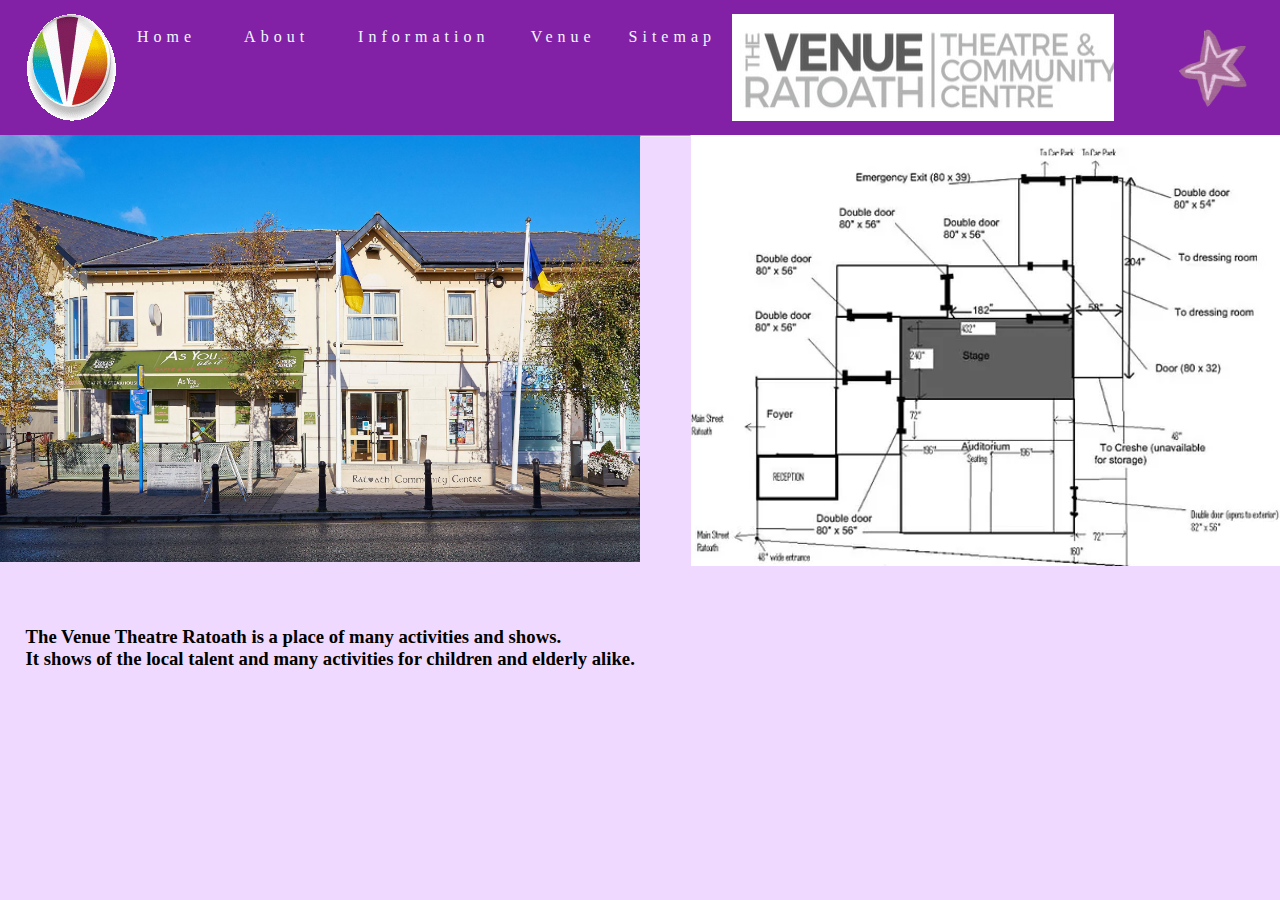
<file: venue website/index.html>
<!DOCTYPE html> 

<html>

    <head>
    
<title>Venue Theatre</title>
 
  <link rel="stylesheet" type="text/css" href="css/layout.css">
        
    </head>
    
<body>
    
    
 
  
     <nav>
         <img class="navimage" src="images/venue.gif">
         
        <a href="index.html">Home</a>
        
        <div class="dropdown">
            <button class="dropbtn"><a href="about.html">About</a> <i class="fa fa-caret-down"></i> 
            </button>
                    
             
            <div class="dropdown-content">
                <a href="contactform.html">Contact form</a>
            </div>
        </div> 
        
        <div class="dropdown">
            <button class="dropbtn"><a href="info.html">Information</a> 
            <i class="fa fa-caret-down"></i>
            </button>
            <div class="dropdown-content">
                <a href="parking.html">Parking</a>
                <a href="booking.html">Online pay/ Booking</a>
               
            </div>
        </div> 
        
       <div class="dropdown">
        <button class="dropbtn"><a href="shows.html">Venue</a> 
        <i class="fa fa-caret-down"></i>
        </button>
        <div class="dropdown-content">
            <a href="stairs.html">Stairs/Lifts</a>
            <a href="seating.html">Seating</a>
            <a href="services.html">Other services</a>
              
    </div>

    </div> 
 
         <a href="sitemap.html">Sitemap</a>
         
         <img class="navimage"src="images/venue%20home.png.jpeg">
         
          <img class="navimg" src="images/gifs/purplestar.gif">
         
    </nav>
    
    <img class="homepag"src="images/venueout.jpeg">
    
  
    <img class="homepg"src="images/floor%20plan.jpg.webp">
    
    <hr>
    <h3 class="homer">The Venue Theatre Ratoath is a place of many activities and shows. <br> It shows of the local talent and many activities for children and elderly alike.</h3>

    
    
</body>



</html>
</file>
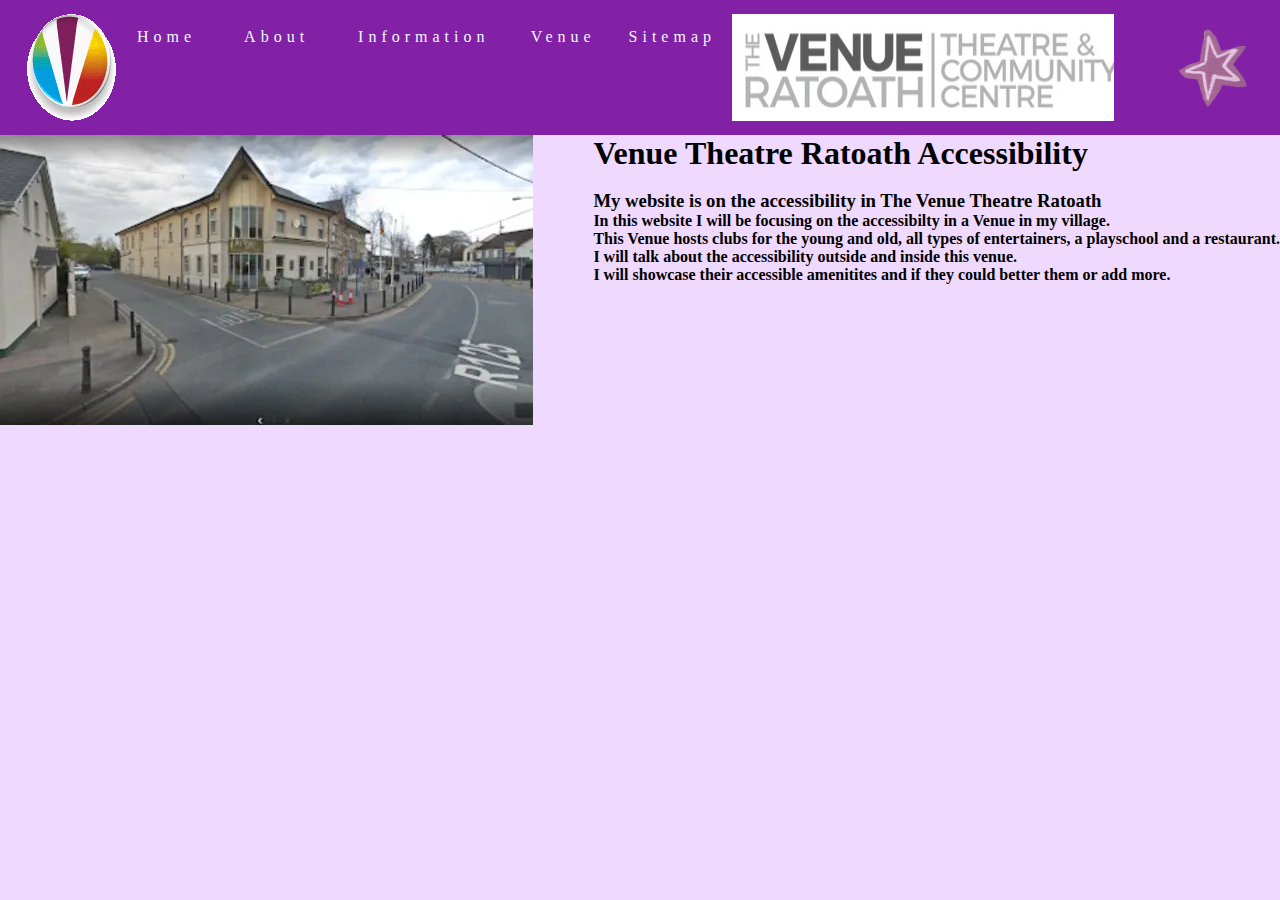
<file: venue website/about.html>
<!DOCTYPE html> 

<html>

    <head>
    
<title>Venue Theatre</title>
 
  <link rel="stylesheet" type="text/css" href="css/layout.css">
        
    </head>
    
<body>
    
    
  
     <nav>

          <img class="navimage" src="images/venue.gif">
         
    
         
        <a href="index.html">Home</a>
        
        <div class="dropdown">
            <button class="dropbtn"><a href="about.html">About</a> <i class="fa fa-caret-down"></i> 
            </button>
                    
            <div class="dropdown-content">
                <a href="contactform.html">Contact form</a>
            </div>
        </div> 
        
        <div class="dropdown">
            <button class="dropbtn"><a href="info.html">Information</a> 
            <i class="fa fa-caret-down"></i>
            </button>
            <div class="dropdown-content">
                <a href="parking.html">Parking</a>
                <a href="booking.html">Online pay/ Booking</a>
               
            </div>
        </div> 
        
       <div class="dropdown">
        <button class="dropbtn"><a href="shows.html">Venue</a> 
        <i class="fa fa-caret-down"></i>
        </button>
        <div class="dropdown-content">
            <a href="stairs.html">Stairs/Lifts</a>
            <a href="seating.html">Seating</a>
            <a href="services.html">Other services</a>
              
    </div>

    </div> 
 
         <a href="sitemap.html">Sitemap</a>
         
         <img class="navimage"src="images/venue%20home.png.jpeg">
         
          <img class="navimg" src="images/gifs/purplestar.gif">
    </nav>
    
    <img src="images/outside%20venue.jpg.webp">
    
    <div class="about1">
    
        <h1> Venue Theatre Ratoath Accessibility </h1> <br>
    
        
        <h3>My website is on the accessibility in The Venue Theatre Ratoath</h3>
        
        <h4>In this website I will be focusing on the accessibilty in a Venue in my village.<br> This Venue hosts clubs for the young and old, all types of entertainers, a playschool and a restaurant.<br> I will talk about the accessibility outside and inside this venue.<br> I will showcase their accessible amenitites and if they could better them or add more.</h4>

        </div>
    
</body>



</html>
</file>
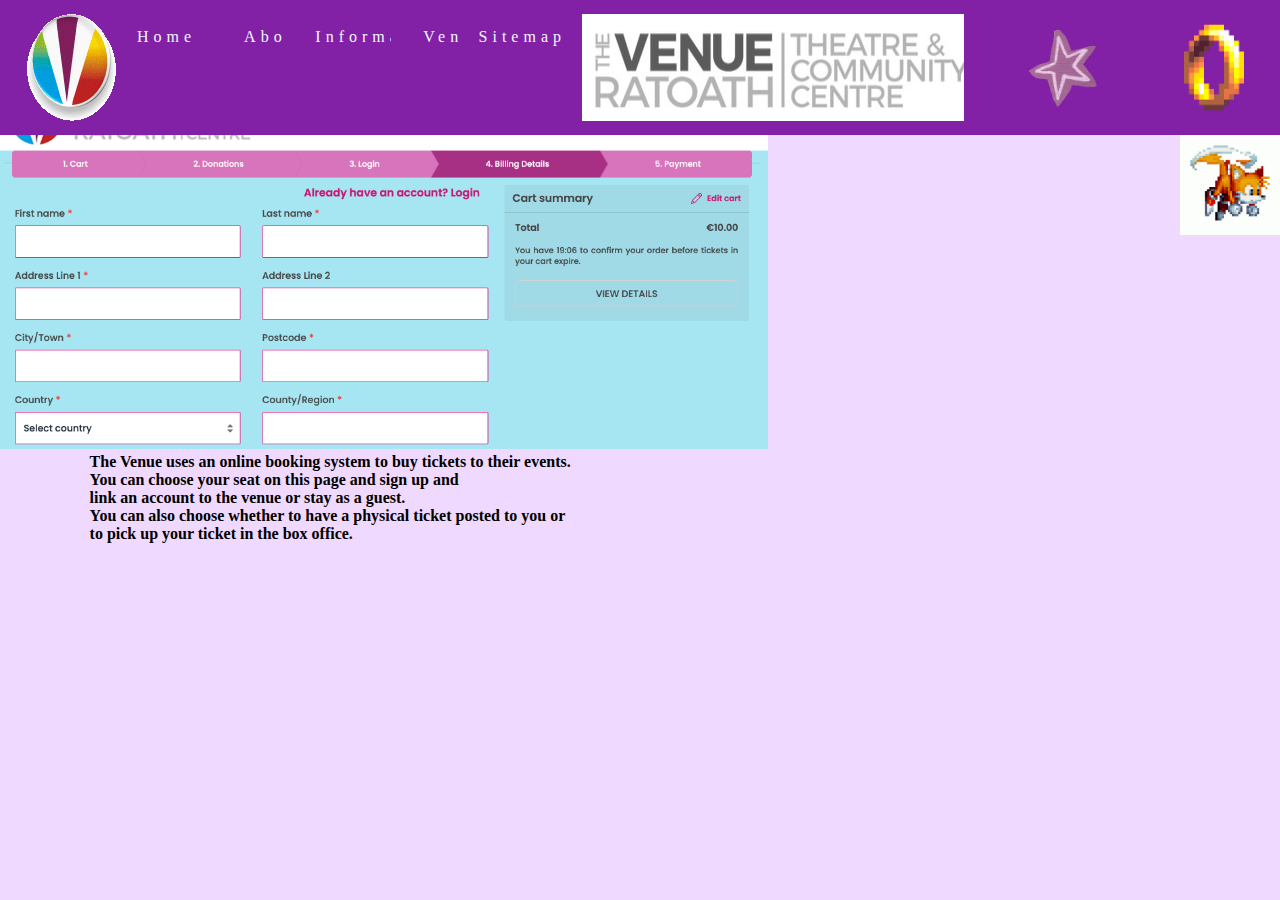
<file: venue website/booking.html>
<!DOCTYPE html> 

<html>

    <head>
    
<title>Venue Theatre</title>
 
  <link rel="stylesheet" type="text/css" href="css/layout.css">
        
    </head>
    
<body>
    
  
     <nav>
         
          <img class="navimage" src="images/venue.gif">

        <a href="index.html">Home</a>
        
        <div class="dropdown">
            <button class="dropbtn"><a href="about.html">About</a> <i class="fa fa-caret-down"></i> 
            </button>
                    
            <div class="dropdown-content">
                <a href="contactform.html">Contact form</a>
            </div>
        </div> 
        
        <div class="dropdown">
            <button class="dropbtn"><a href="info.html">Information</a> 
            <i class="fa fa-caret-down"></i>
            </button>
            <div class="dropdown-content">
                <a href="parking.html">Parking</a>
                <a href="booking.html">Online pay/ Booking</a>
               
            </div>
        </div> 
        
       <div class="dropdown">
        <button class="dropbtn"><a href="shows.html">Venue</a> 
        <i class="fa fa-caret-down"></i>
        </button>
        <div class="dropdown-content">
            <a href="stairs.html">Stairs/Lifts</a>
            <a href="seating.html">Seating</a>
            <a href="services.html">Other services</a>
              
    </div>

    </div> 
 
         <a href="sitemap.html">Sitemap</a>
         
         <img class="navimage"src="images/venue%20home.png.jpeg">
         
          <img class="navimg" src="images/gifs/purplestar.gif">
         
          <img class="navimg" src="images/gifs/coinn.gif">
         
         
    </nav>
    
    <img class="tail" src="images/gifs/tailsfly.gif">
    
    <img class="pay"src="images/online%20pay.jpeg">

    <h4 class="payy">The Venue uses an online booking system to buy tickets to their events.<br> You can choose your seat on this page and sign up and<br> link an account to the venue or stay as a guest.<br>You can also choose whether to have a physical ticket posted to you or <br>to pick up your ticket in the box office.</h4>
    
    
</body>



</html>
</file>
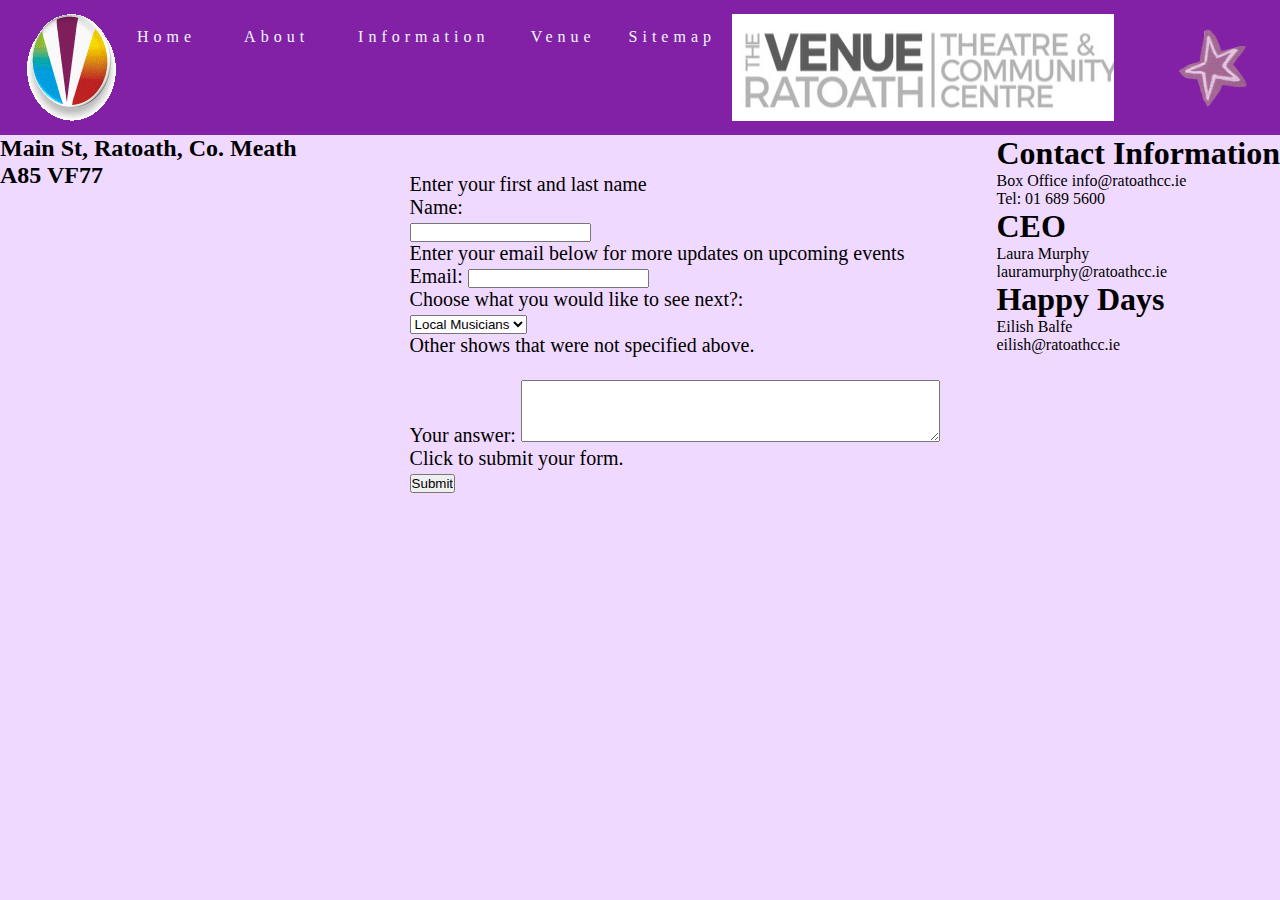
<file: venue website/contactform.html>
<!DOCTYPE html> 

<html>

    <head>
    
<title>Venue Theatre</title>
 
  <link rel="stylesheet" type="text/css" href="css/layout.css">
        
    </head>
    
<body>
    
    
  
     <nav>

          <img class="navimage" src="images/venue.gif">
         
        <a href="index.html">Home</a>
        
        <div class="dropdown">
            <button class="dropbtn"><a href="about.html">About</a> <i class="fa fa-caret-down"></i> 
            </button>
                    
            <div class="dropdown-content">
                <a href="contactform.html">Contact form</a>
            </div>
        </div> 
        
        <div class="dropdown">
            <button class="dropbtn"><a href="info.html">Information</a> 
            <i class="fa fa-caret-down"></i>
            </button>
            <div class="dropdown-content">
                <a href="parking.html">Parking</a>
                <a href="booking.html">Online pay/ Booking</a>
               
            </div>
        </div> 
        
       <div class="dropdown">
        <button class="dropbtn"><a href="shows.html">Venue</a> 
        <i class="fa fa-caret-down"></i>
        </button>
        <div class="dropdown-content">
            <a href="stairs.html">Stairs/Lifts</a>
            <a href="seating.html">Seating</a>
            <a href="services.html">Other services</a>
              
    </div>

    </div> 
 
         <a href="sitemap.html">Sitemap</a>
         
         <img class="navimage"src="images/venue%20home.png.jpeg">
         
          <img class="navimg" src="images/gifs/purplestar.gif">
         
         
    </nav>
    
    <div class="address">
         
             <h2>Main St, Ratoath, Co. Meath</h2>
        <h2>A85 VF77</h2>
         
         </div>
         
    
    
    <div class="contact"> 
        
        <h1>Contact Information </h1>
        <p>
            Box Office
            info@ratoathcc.ie <br>
            Tel: 01 689 5600</p>
        
        <h1>CEO</h1>
        <p>Laura Murphy <br>
        lauramurphy@ratoathcc.ie</p>
        
        
       <h1> Happy Days</h1>
        <p>Eilish Balfe<br>
        eilish@ratoathcc.ie</p>
        
        </div>
    
    <form>
        
    
    <p>Enter your first and last name</p>
        <label for="username">Name: </label><br>
        <input type="text" name="firstname">
        
        <p>Enter your email below for more updates on upcoming events</p>
        <label for="username">Email: </label>
        <input type="text" email="email"><br>
        
        
   
    <label for="options">Choose what you would like to see next?:</label><br>
    <select name="season" id="season">
    <option value="music">Local Musicians</option>
    <option value="magicians">Magic Shows</option>
    <option value="kids club">Kid's Club</option>
    <option value="comedy">Comedy</option>
    </select>

        <p>Other shows that were not specified above.</p> <br>
<label for="animal">Your answer:</label>
<textarea id="animal" name="animal" rows="4" cols="50"> 
</textarea>
        
        <p>Click to submit your form.</p>
<input type="submit" value="Submit">
        
        
        
        
    </form>

    
    
    
</body>



</html>
</file>
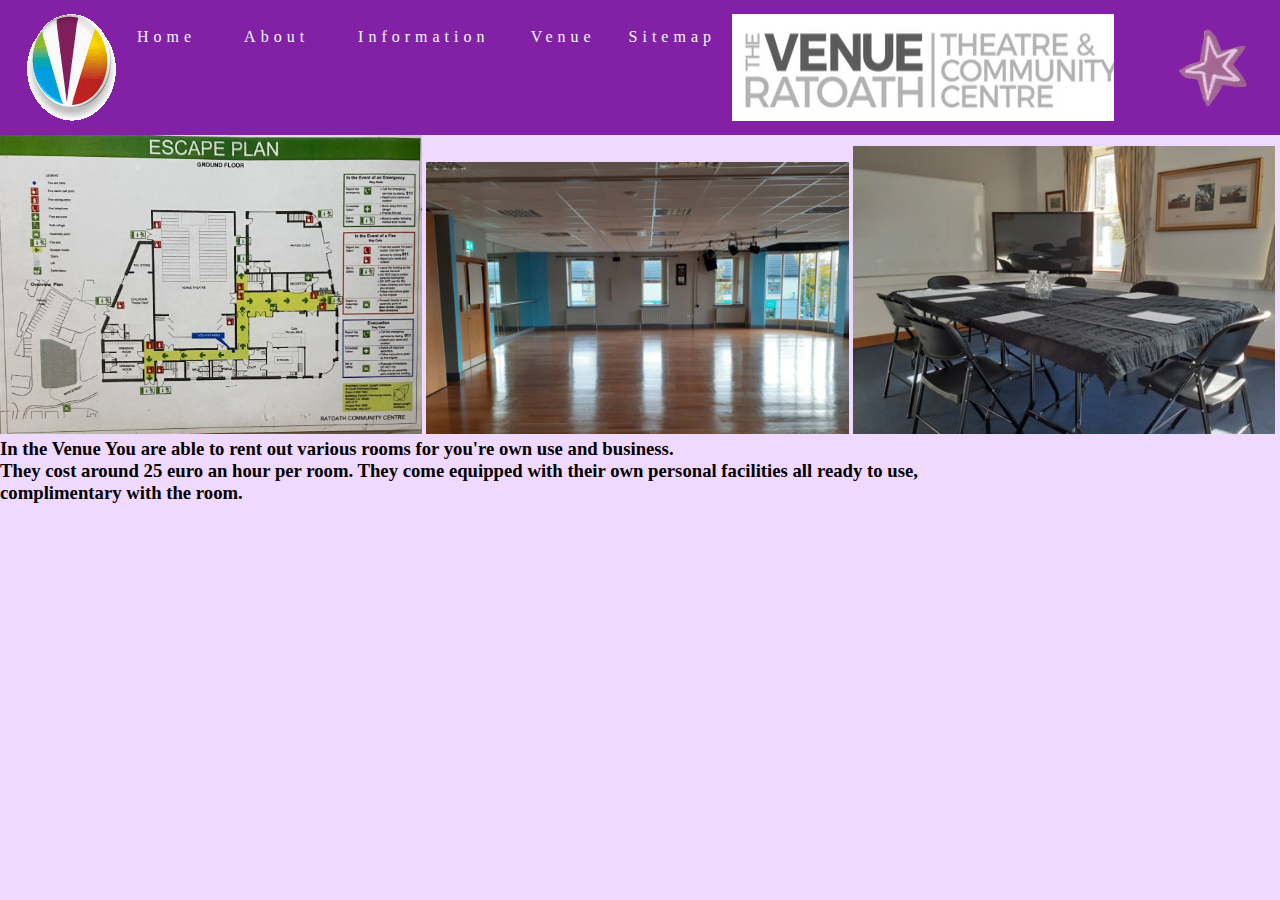
<file: venue website/info.html>
<!DOCTYPE html> 

<html>

    <head>
    
<title>Venue Theatre</title>
 
  <link rel="stylesheet" type="text/css" href="css/layout.css">
        
    </head>
    
<body>
    
  
     <nav>

          <img class="navimage" src="images/venue.gif">
         
        <a href="index.html">Home</a>
        
        <div class="dropdown">
            <button class="dropbtn"><a href="about.html">About</a> <i class="fa fa-caret-down"></i> 
            </button>
                   
            <div class="dropdown-content">
                <a href="contactform.html">Contact form</a>
            </div>
        </div> 
        
        <div class="dropdown">
            <button class="dropbtn"><a href="info.html">Information</a> 
            <i class="fa fa-caret-down"></i>
            </button>
            <div class="dropdown-content">
                <a href="parking.html">Parking</a>
                <a href="booking.html">Online pay/ Booking</a>
               
            </div>
        </div> 
        
       <div class="dropdown">
        <button class="dropbtn"><a href="shows.html">Venue</a> 
        <i class="fa fa-caret-down"></i>
        </button>
        <div class="dropdown-content">
            <a href="stairs.html">Stairs/Lifts</a>
            <a href="seating.html">Seating</a>
            <a href="services.html">Other services</a>
              
    </div>

    </div> 
 
         <a href="sitemap.html">Sitemap</a>
         
         <img class="navimage"src="images/venue%20home.png.jpeg">
         
          <img class="navimg" src="images/gifs/purplestar.gif">
         
    </nav>
    
    <div>
    
    <img class="info"src="images/fireescape.jpeg">

         <img class="info"src="images/studio.jpeg">
        
         <img class="info"src="images/board.jpeg">
        
    </div>
    
    
    <H3>In the Venue You are able to rent out various rooms for you're own use and business. <br>They cost around 25 euro an hour per room. They come equipped with their own personal facilities all ready to use,<br> complimentary with the room.</H3>
    
    
</body>



</html>
</file>
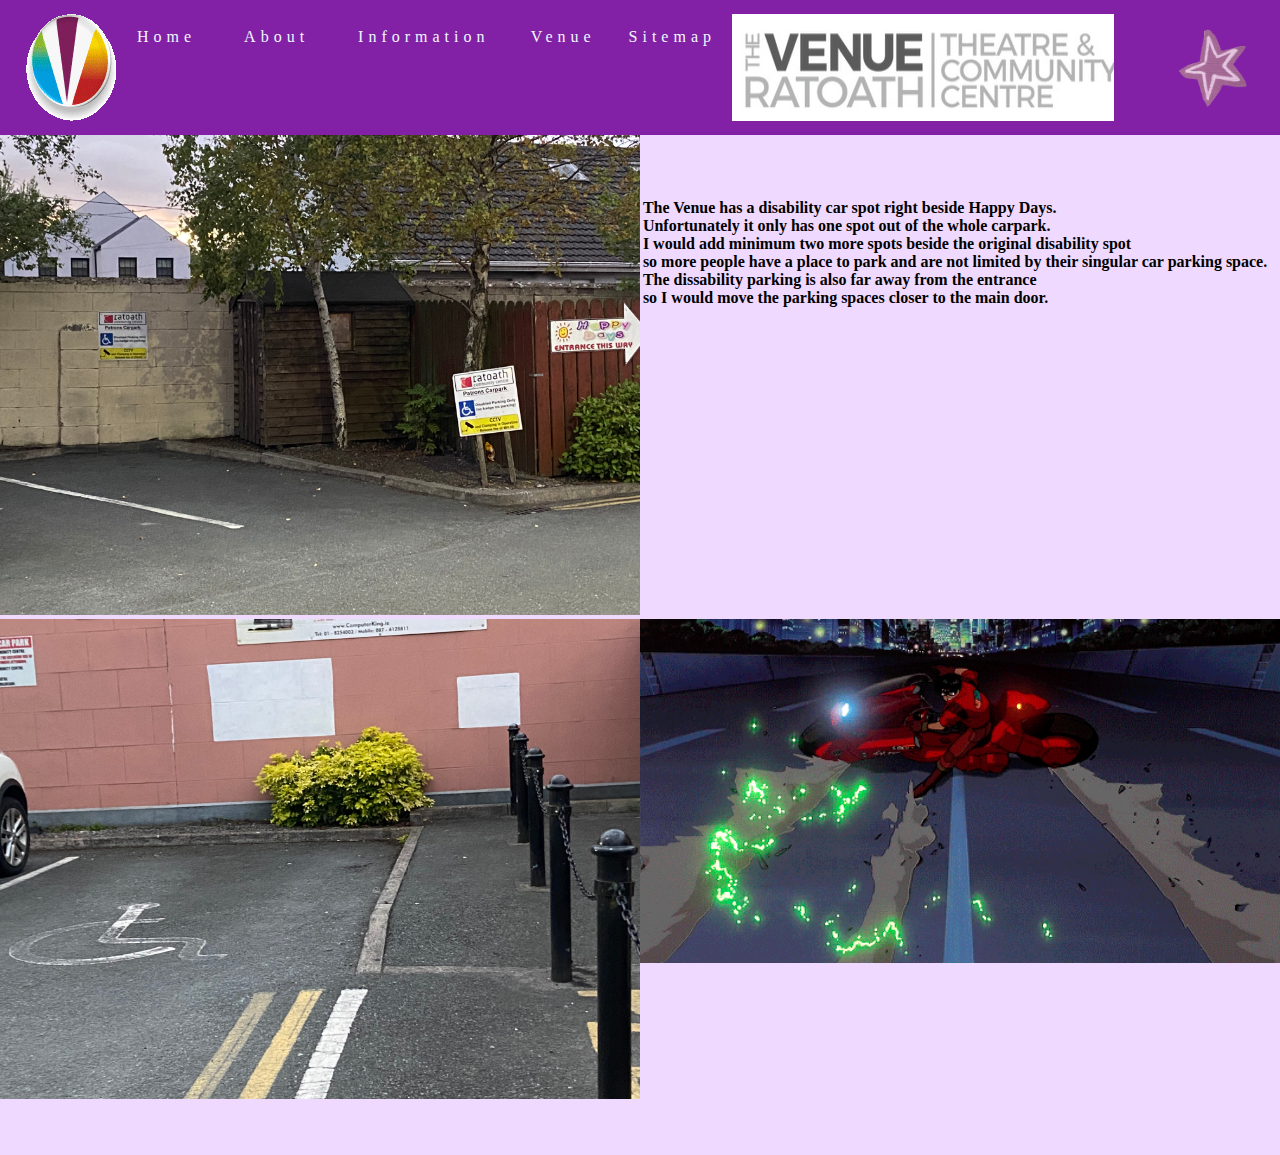
<file: venue website/parking.html>
<!DOCTYPE html> 

<html>

    <head>
    
<title>Venue Theatre</title>
 
  <link rel="stylesheet" type="text/css" href="css/layout.css">
        
    </head>
    
<body>
    
  
     <nav>
         
          <img class="navimage" src="images/venue.gif">

        <a href="index.html">Home</a>
        
        <div class="dropdown">
            <button class="dropbtn"><a href="about.html">About</a> <i class="fa fa-caret-down"></i> 
            </button>
                    
            <div class="dropdown-content">
                <a href="contactform.html">Contact form</a>
            </div>
        </div> 
        
        <div class="dropdown">
            <button class="dropbtn"><a href="info.html">Information</a> 
            <i class="fa fa-caret-down"></i>
            </button>
            <div class="dropdown-content">
                <a href="parking.html">Parking</a>
                <a href="booking.html">Online pay/ Booking</a>
               
            </div>
        </div> 
        
       <div class="dropdown">
        <button class="dropbtn"><a href="shows.html">Venue</a> 
        <i class="fa fa-caret-down"></i>
        </button>
        <div class="dropdown-content">
            <a href="stairs.html">Stairs/Lifts</a>
            <a href="seating.html">Seating</a>
            <a href="services.html">Other services</a>
              
    </div>

    </div> 
 
         <a href="sitemap.html">Sitemap</a>
         
         <img class="navimage"src="images/venue%20home.png.jpeg">
         
          <img class="navimg" src="images/gifs/purplestar.gif">
         
    </nav>
    
     <h4 class="cp"> The Venue has a disability car spot right beside Happy Days. <br> Unfortunately it only has one spot out of the whole carpark. <br>I would add minimum two more spots beside the original disability spot <br>so more people have a place to park and are not limited by their singular car parking space.<br> The dissability parking is also far away from the entrance <br>so I would move the parking spaces closer to the main door. </h4>
    
    
    <img class="cpark"src="images/cpark.jpeg">
    
    <img class="nyoom"src="images/gifs/akira.gif">
    
    <img class="cpark"src="images/cpsots.jpeg">
    
    
    
    
</body>



</html>
</file>
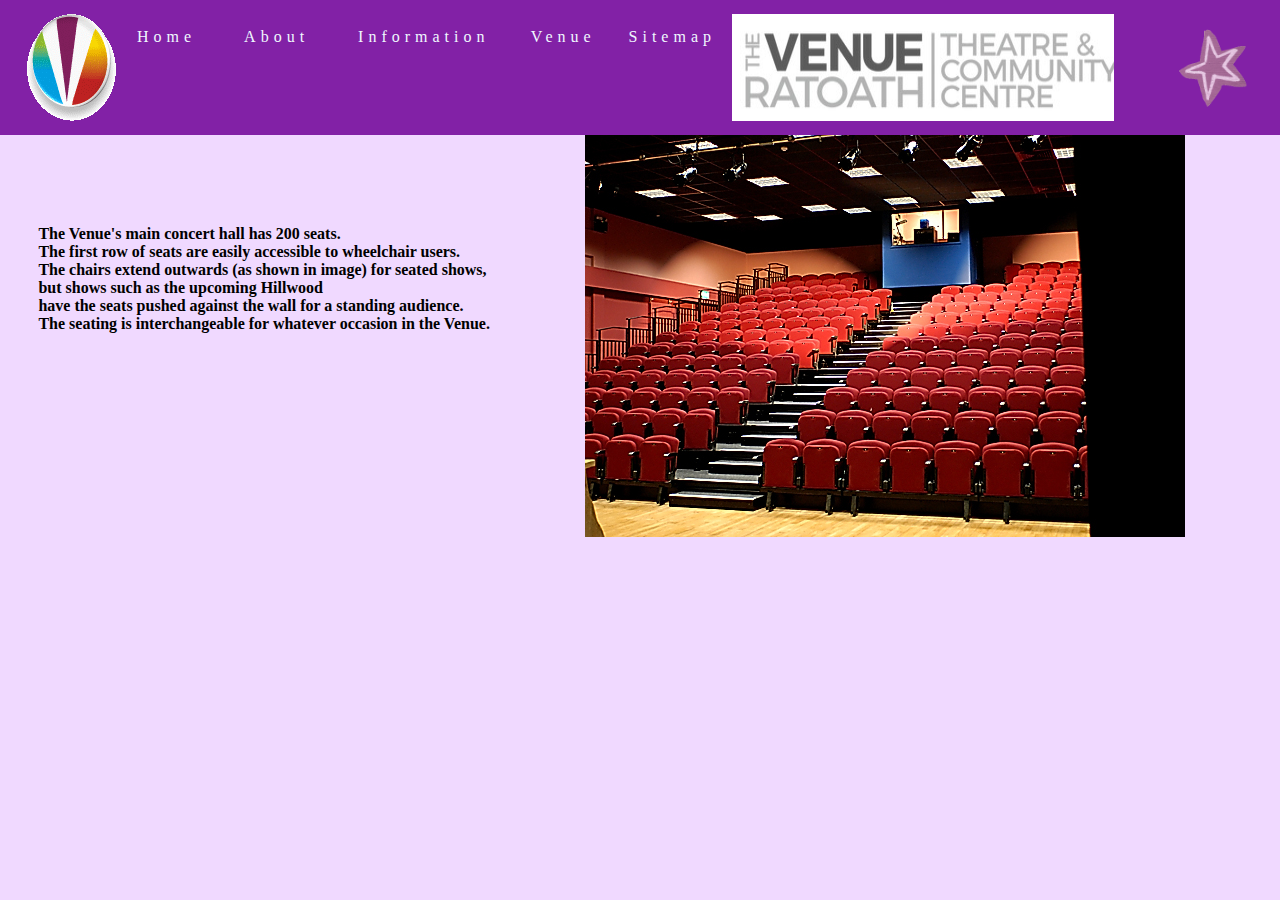
<file: venue website/seating.html>
<!DOCTYPE html> 

<html>

    <head>
    
<title>Venue Theatre</title>
 
  <link rel="stylesheet" type="text/css" href="css/layout.css">
        
    </head>
    
<body>
    
  
     <nav>
         
          <img class="navimage" src="images/venue.gif">

        <a href="index.html">Home</a>
        
        <div class="dropdown">
            <button class="dropbtn"><a href="about.html">About</a> <i class="fa fa-caret-down"></i> 
            </button>
                    
            <div class="dropdown-content">
                <a href="contactform.html">Contact form</a>
            </div>
        </div> 
        
        <div class="dropdown">
            <button class="dropbtn"><a href="info.html">Information</a> 
            <i class="fa fa-caret-down"></i>
            </button>
            <div class="dropdown-content">
                <a href="parking.html">Parking</a>
                <a href="booking.html">Online pay/ Booking</a>
               
            </div>
        </div> 
        
       <div class="dropdown">
        <button class="dropbtn"><a href="shows.html">Venue</a> 
        <i class="fa fa-caret-down"></i>
        </button>
        <div class="dropdown-content">
            <a href="stairs.html">Stairs/Lifts</a>
            <a href="seating.html">Seating</a>
            <a href="services.html">Other services</a>
              
    </div>

    </div> 
 
         <a href="sitemap.html">Sitemap</a>
         
         <img class="navimage"src="images/venue%20home.png.jpeg">
         
          <img class="navimg" src="images/gifs/purplestar.gif">
         
    </nav>
    
    <h4 class="seatin">The Venue's main concert hall has 200 seats.<br> The first row of seats are easily accessible to wheelchair users.<br> The chairs extend outwards (as shown in image) for seated shows,<br> but shows such as the upcoming Hillwood<br> have the seats pushed against the wall for a standing audience.<br> The seating is interchangeable for whatever occasion in the Venue.</h4>
    
    <img class="seat"src="images/seating.jpg">
    

    
</body>



</html>
</file>
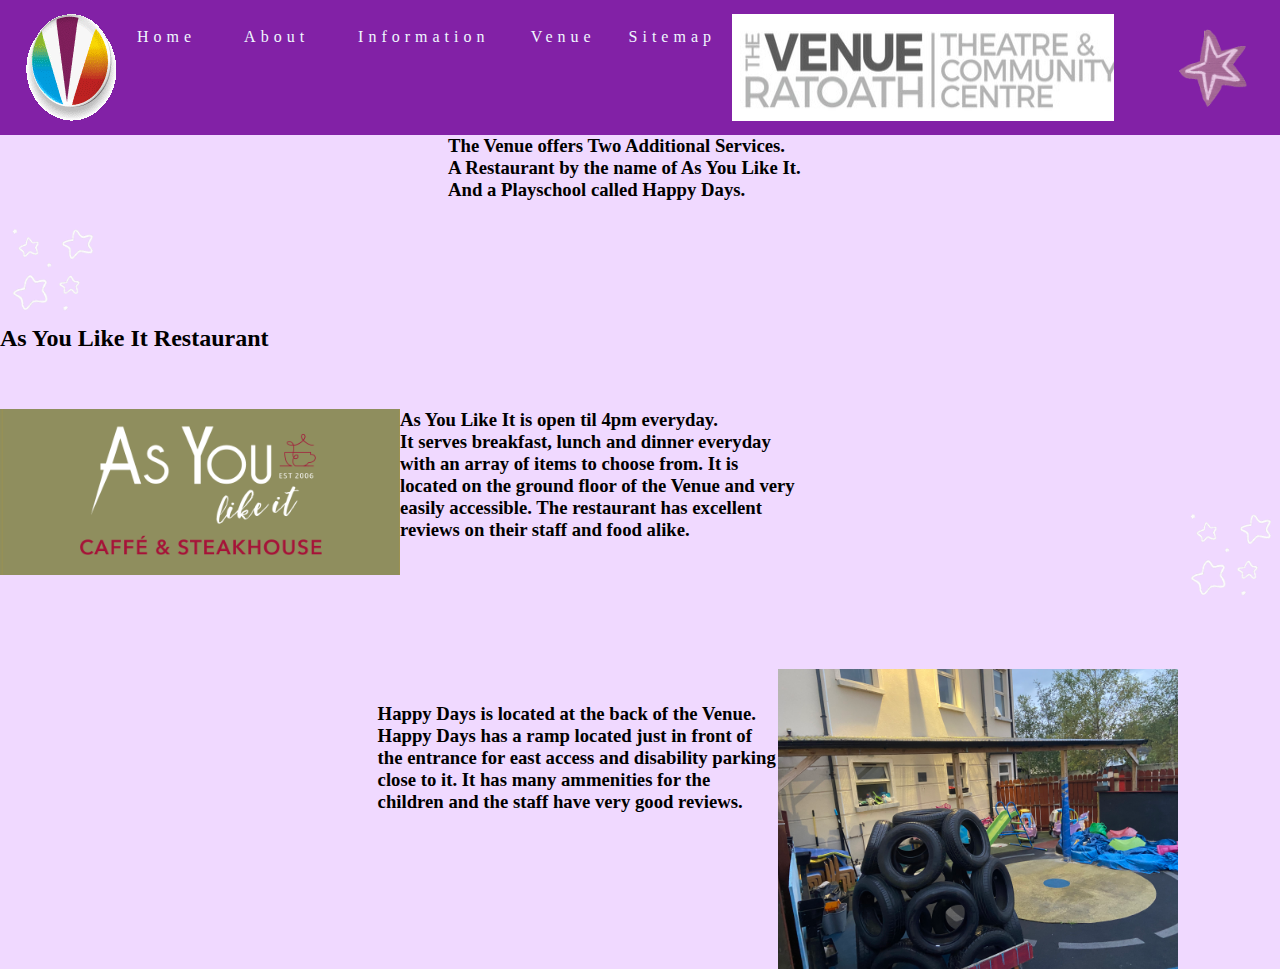
<file: venue website/services.html>
<!DOCTYPE html> 

<html>

    <head>
    
<title>Venue Theatre</title>
 
  <link rel="stylesheet" type="text/css" href="css/layout.css">
        
    </head>
    
<body>
    
  
     <nav>
         
          <img class="navimage" src="images/venue.gif">

        <a href="index.html">Home</a>
        
        <div class="dropdown">
            <button class="dropbtn"><a href="about.html">About</a> <i class="fa fa-caret-down"></i> 
            </button>
                    
            <div class="dropdown-content">
                <a href="contactform.html">Contact form</a>
            </div>
        </div> 
        
        <div class="dropdown">
            <button class="dropbtn"><a href="info.html">Information</a> 
            <i class="fa fa-caret-down"></i>
            </button>
            <div class="dropdown-content">
                <a href="parking.html">Parking</a>
                <a href="booking.html">Online pay/ Booking</a>
               
            </div>
        </div> 
        
       <div class="dropdown">
        <button class="dropbtn"><a href="shows.html">Venue</a> 
        <i class="fa fa-caret-down"></i>
        </button>
        <div class="dropdown-content">
            <a href="stairs.html">Stairs/Lifts</a>
            <a href="seating.html">Seating</a>
            <a href="services.html">Other services</a>
              
    </div>

    </div> 
 
         <a href="sitemap.html">Sitemap</a>
         
         <img class="navimage"src="images/venue%20home.png.jpeg">
         
          <img class="navimg" src="images/gifs/purplestar.gif">
         
    </nav>
    
    
    <h3 class="servic">The Venue offers Two Additional Services.<br> A Restaurant by the name of As You Like It. <br>And a Playschool called Happy Days. </h3> <br>
    
   <img class="star" src="images/gifs/Star%20Shining%20Sticker%20for%20iOS%20&%20Android%20%7C%20GIPHY.gif">
    
    <h2>As You Like It Restaurant</h2>
    
     <br><img class="asulike" src="images/asulikeit.jpg">
    
    <h3 class="asulike"> As You Like It is open til 4pm everyday.<br> It serves breakfast, lunch and dinner everyday with an array of items to choose from. It is located on the ground floor of the Venue and very easily accessible. The restaurant has excellent reviews on their staff and food alike.</h3>
    
    <br><img class="starz" src="images/gifs/Star%20Shining%20Sticker%20for%20iOS%20&%20Android%20%7C%20GIPHY.gif">

    
    <br><img class="happi" src="images/happidayz.jpeg">
    
    <h3 class="happi"> Happy Days is located at the back of the Venue.<br> Happy Days has a ramp located just in front of the entrance for east access and disability parking close to it. It has many ammenities for the children and the staff have very good reviews.</h3>
    
</body>



</html>
</file>
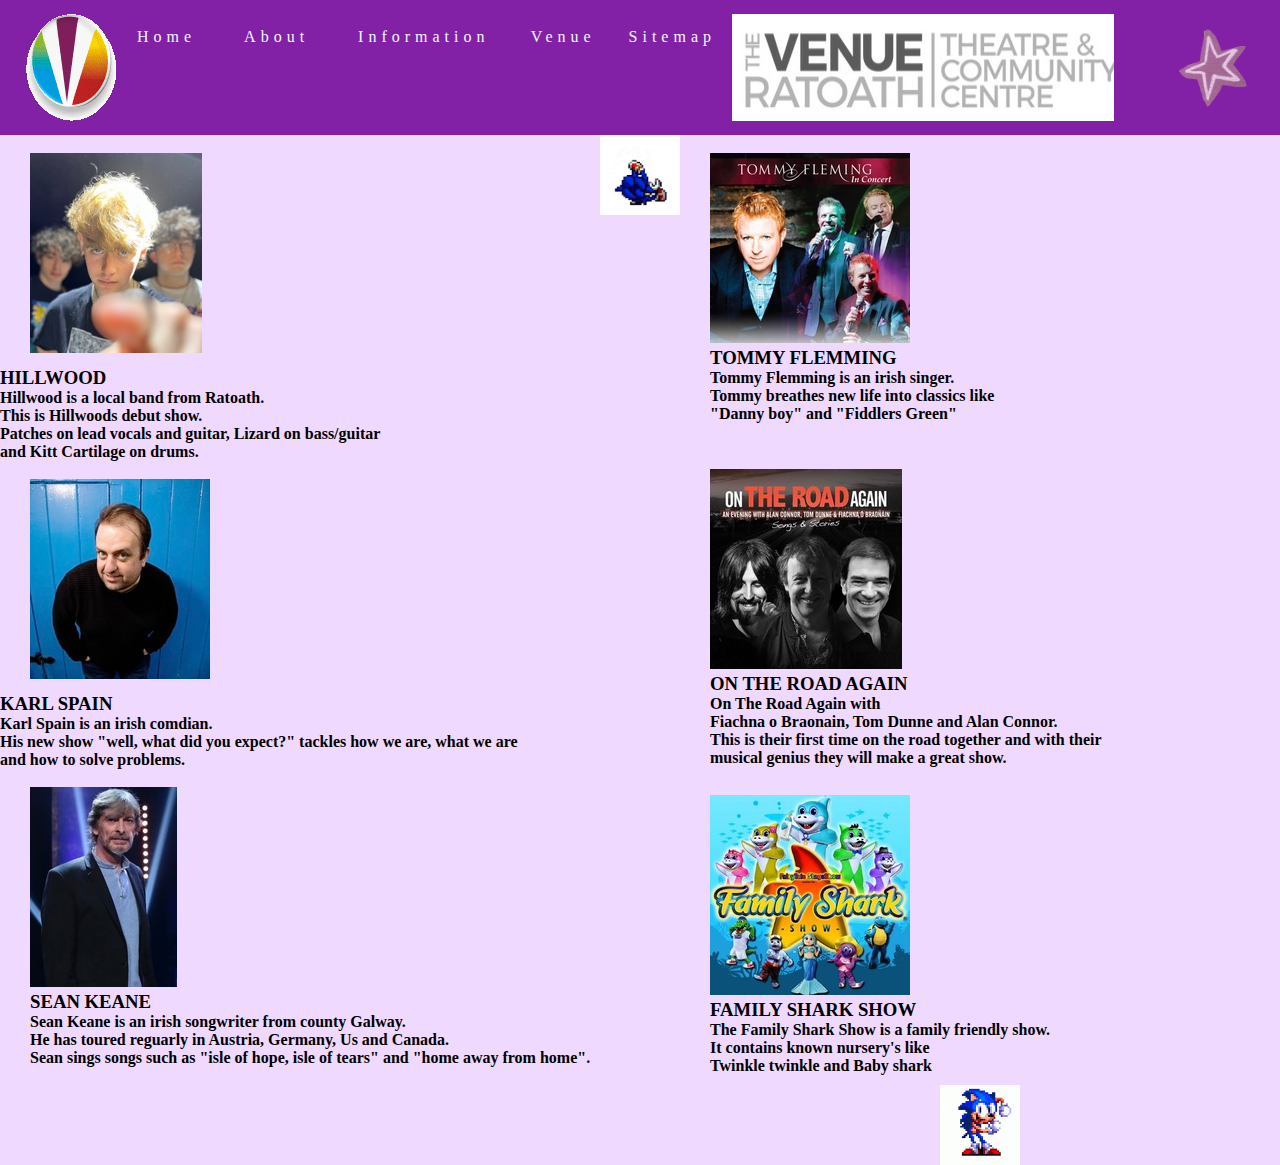
<file: venue website/shows.html>
<!DOCTYPE html> 

<html>

    <head>
    
<title>Venue Theatre</title>
 
  <link rel="stylesheet" type="text/css" href="css/layout.css">
        
    </head>
    
<body>
    
  
     <nav>
         
          <img class="navimage" src="images/venue.gif">

        <a href="index.html">Home</a>
        
        <div class="dropdown">
            <button class="dropbtn"><a href="about.html">About</a> <i class="fa fa-caret-down"></i> 
            </button>
                    
            <div class="dropdown-content">
                <a href="contactform.html">Contact form</a>
            </div>
        </div> 
        
        <div class="dropdown">
            <button class="dropbtn"><a href="info.html">Information</a> 
            <i class="fa fa-caret-down"></i>
            </button>
            <div class="dropdown-content">
                <a href="parking.html">Parking</a>
                <a href="booking.html">Online pay/ Booking</a>
               
            </div>
        </div> 
        
       <div class="dropdown">
        <button class="dropbtn"><a href="shows.html">Venue</a> 
        <i class="fa fa-caret-down"></i>
        </button>
        <div class="dropdown-content">
            <a href="stairs.html">Stairs/Lifts</a>
            <a href="seating.html">Seating</a>
            <a href="services.html">Other services</a>
              
    </div>

    </div> 
 
         <a href="sitemap.html">Sitemap</a>
         
         <img class="navimage"src="images/venue%20home.png.jpeg">
         
          <img class="navimg" src="images/gifs/purplestar.gif">
         
    </nav>
    
    <div class="row1">
        
            
            <div class="shows">
                <img src="images/hillwood.jpeg">
            </div>
        <h3>HILLWOOD</h3>
        <H4>Hillwood is a local band from Ratoath.<br>This is Hillwoods debut show.<br> Patches on lead vocals and guitar, Lizard on bass/guitar <br> and Kitt Cartilage on drums.</H4>
        
             <div class="shows">
                 <img src="images/karlspain.jpeg">
            </div>
        <H3>KARL SPAIN</H3>
        <h4>Karl Spain is an irish comdian. <br> His new show "well, what did you expect?" tackles how we are, what we are <br>and how to solve problems.</h4>
            
         <div class="shows">
             <img src="images/seankeane.jpeg">
             <H3>SEAN KEANE</H3>
             <h4>Sean Keane is an irish songwriter from county Galway.<br> He has toured reguarly in Austria, Germany, Us and Canada.<br> Sean sings songs such as "isle of hope, isle of tears" and "home away from home".</h4>
             
            </div>
            
            
        </div>
    
    
            
             <div class="row">
            
           <div class="shows">
        <img src="images/tommyflemming.jpeg">
               <h3>TOMMY FLEMMING</h3>
               <h4>Tommy Flemming is an irish singer.<br>Tommy breathes new life into classics like<br> "Danny boy" and "Fiddlers Green"</h4>
               
            </div>
               
             <br><div class="shows">
         <img src="images/ontrooad.jpeg">
                 <h3>ON THE ROAD AGAIN</h3>
                 <H4>On The Road Again with <br> Fiachna o Braonain, Tom Dunne and Alan Connor.<br> This is their first time on the road together and with  their<br> musical genius they will make a great show.</H4>
            </div>
                 
             <div class="shows">
        <img src="images/sharkshow.jpeg">
            <H3>FAMILY SHARK SHOW</H3>
                 <h4>The Family Shark Show is a family friendly show.<br> It contains known nursery's like<br> Twinkle twinkle and Baby shark</h4>
                 </div>
                 
                 <img class ="dance"src="images/gifs/soncboogie.gif">
                 
                
        </div>
        
        <img class ="dance"src="images/gifs/sonicdance.gif">
   

    
</body>



</html>
</file>
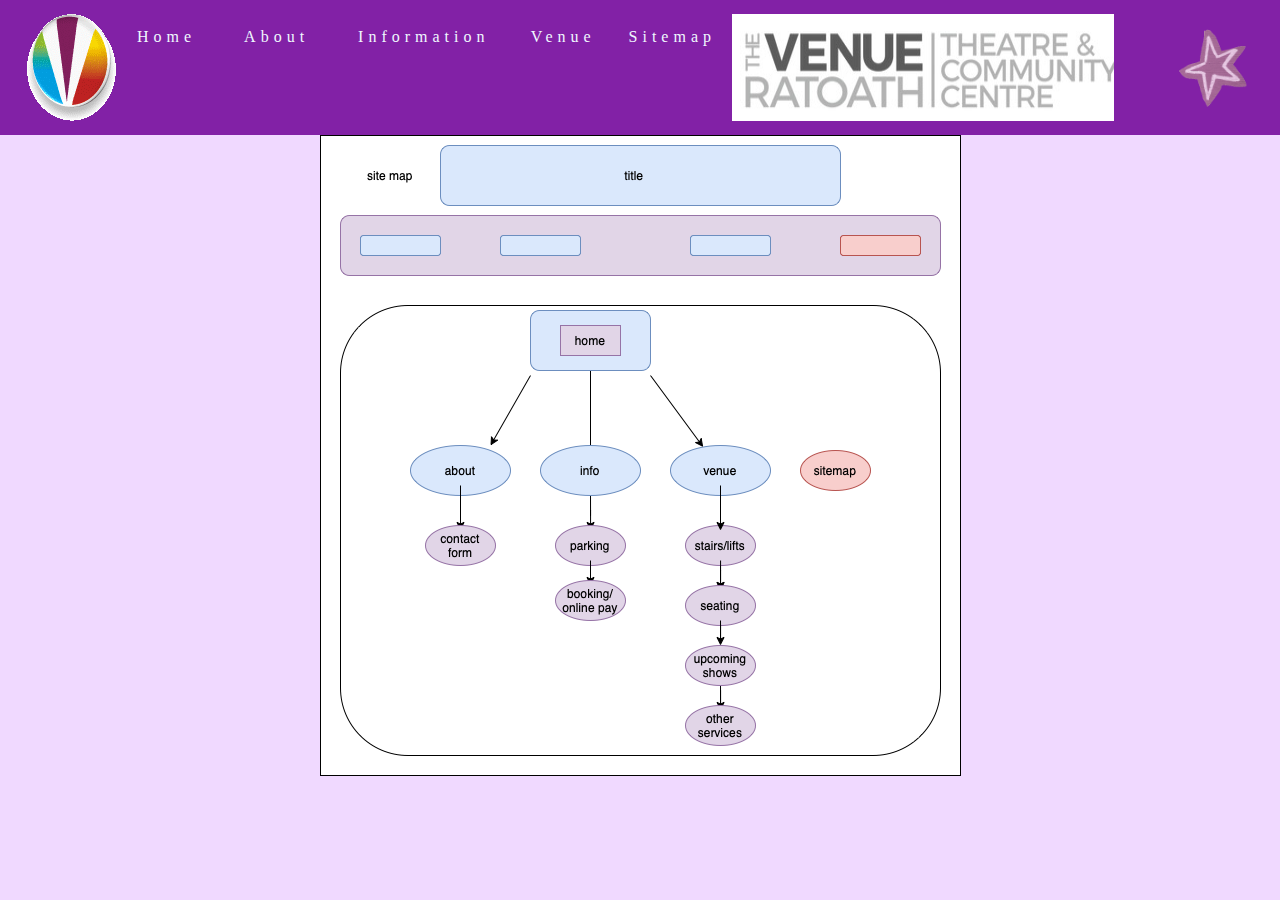
<file: venue website/sitemap.html>
<!DOCTYPE html> 

<html>

    <head>
    
<title>Venue Theatre</title>
 
  <link rel="stylesheet" type="text/css" href="css/layout.css">
        
    </head>
    
<body>
    
  
     <nav>
         
          <img class="navimage" src="images/venue.gif">

        <a href="index.html">Home</a>
        
        <div class="dropdown">
            <button class="dropbtn"><a href="about.html">About</a> <i class="fa fa-caret-down"></i> 
            </button>
                    
            <div class="dropdown-content">
                <a href="contactform.html">Contact form</a>
            </div>
        </div> 
        
        <div class="dropdown">
            <button class="dropbtn"><a href="info.html">Information</a> 
            <i class="fa fa-caret-down"></i>
            </button>
            <div class="dropdown-content">
                <a href="parking.html">Parking</a>
                <a href="booking.html">Online pay/ Booking</a>
               
            </div>
        </div> 
        
       <div class="dropdown">
        <button class="dropbtn"><a href="shows.html">Venue</a> 
        <i class="fa fa-caret-down"></i>
        </button>
        <div class="dropdown-content">
            <a href="stairs.html">Stairs/Lifts</a>
            <a href="seating.html">Seating</a>
            <a href="services.html">Other services</a>
              
    </div>

    </div> 
 
         <a href="sitemap.html">Sitemap</a>
         
         <img class="navimage"src="images/venue%20home.png.jpeg">
         
          <img class="navimg" src="images/gifs/purplestar.gif">
         
    </nav>
    
    
    <img class="sitemap" src="images/sitemap%20page.png">
    

    
</body>



</html>
</file>
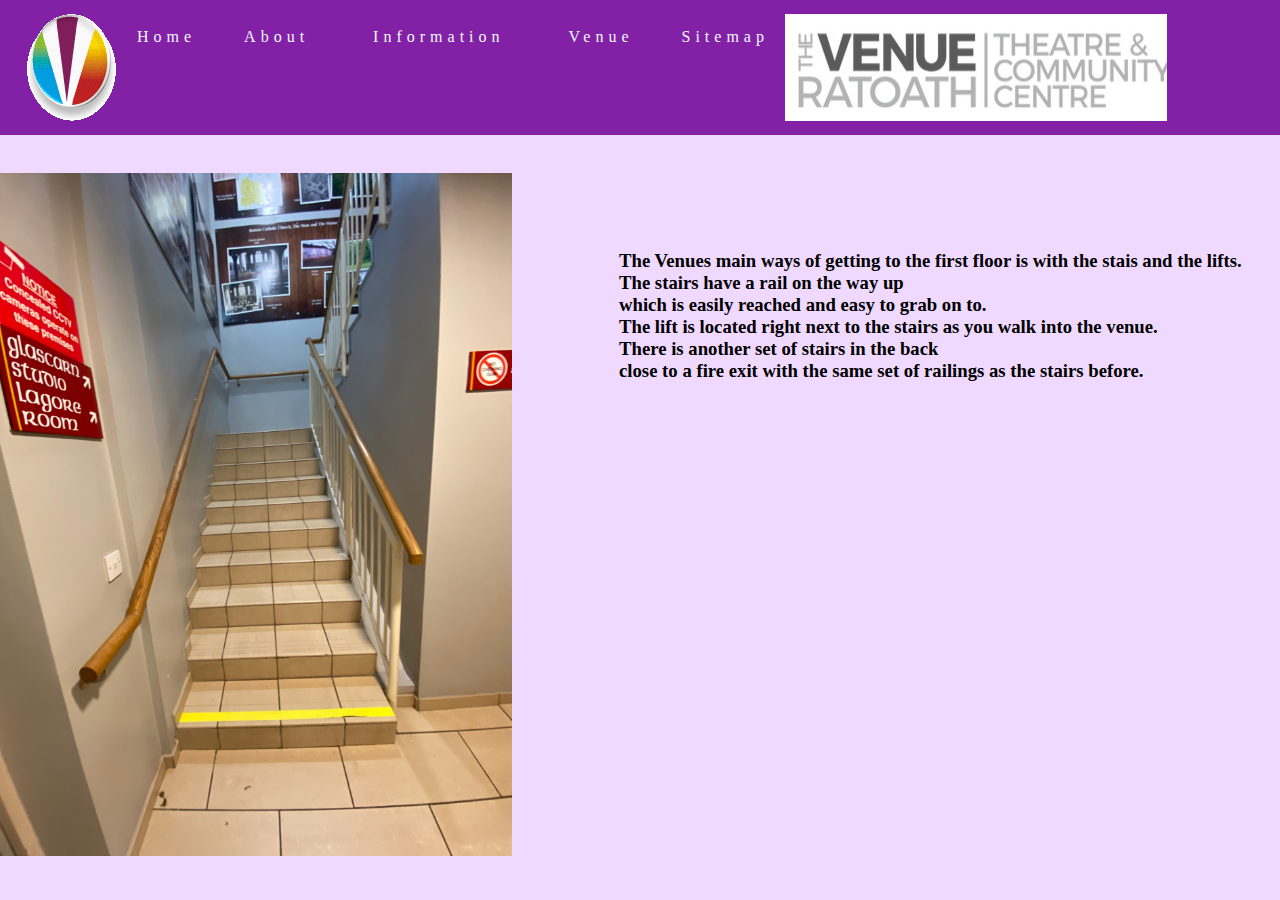
<file: venue website/stairs.html>
<!DOCTYPE html> 

<html>

    <head>
    
<title>Venue Theatre</title>
 
  <link rel="stylesheet" type="text/css" href="css/layout.css">
        
    </head>
    
<body>
    
  
     <nav>
         
          <img class="navimage" src="images/venue.gif">

        <a href="index.html">Home</a>
        
        <div class="dropdown">
            <button class="dropbtn"><a href="about.html">About</a> <i class="fa fa-caret-down"></i> 
            </button>
                    
            <div class="dropdown-content">
                <a href="contactform.html">Contact form</a>
            </div>
        </div> 
        
        <div class="dropdown">
            <button class="dropbtn"><a href="info.html">Information</a> 
            <i class="fa fa-caret-down"></i>
            </button>
            <div class="dropdown-content">
                <a href="parking.html">Parking</a>
                <a href="booking.html">Online pay/ Booking</a>
               
            </div>
        </div> 
        
       <div class="dropdown">
        <button class="dropbtn"><a href="shows.html">Venue</a> 
        <i class="fa fa-caret-down"></i>
        </button>
        <div class="dropdown-content">
            <a href="stairs.html">Stairs/Lifts</a>
            <a href="seating.html">Seating</a>
            <a href="services.html">Other services</a>
              
    </div>

    </div> 
 
         <a href="sitemap.html">Sitemap</a>
         
         <img class="navimage"src="images/venue%20home.png.jpeg">
         
    </nav>
    
    <img class="stairs"src="images/stairs.jpeg">

    <h3 class="stair">The Venues main ways of getting to the first floor is with the stais and the lifts.<br> The stairs have a rail on the way up<br> which is easily reached and easy to grab on to.<br> The lift is located right next to the stairs as you walk into the venue.<br> There is another set of stairs in the back <br>close to a fire exit with the same set of railings as the stairs before.</h3>
    
</body>



</html>
</file>
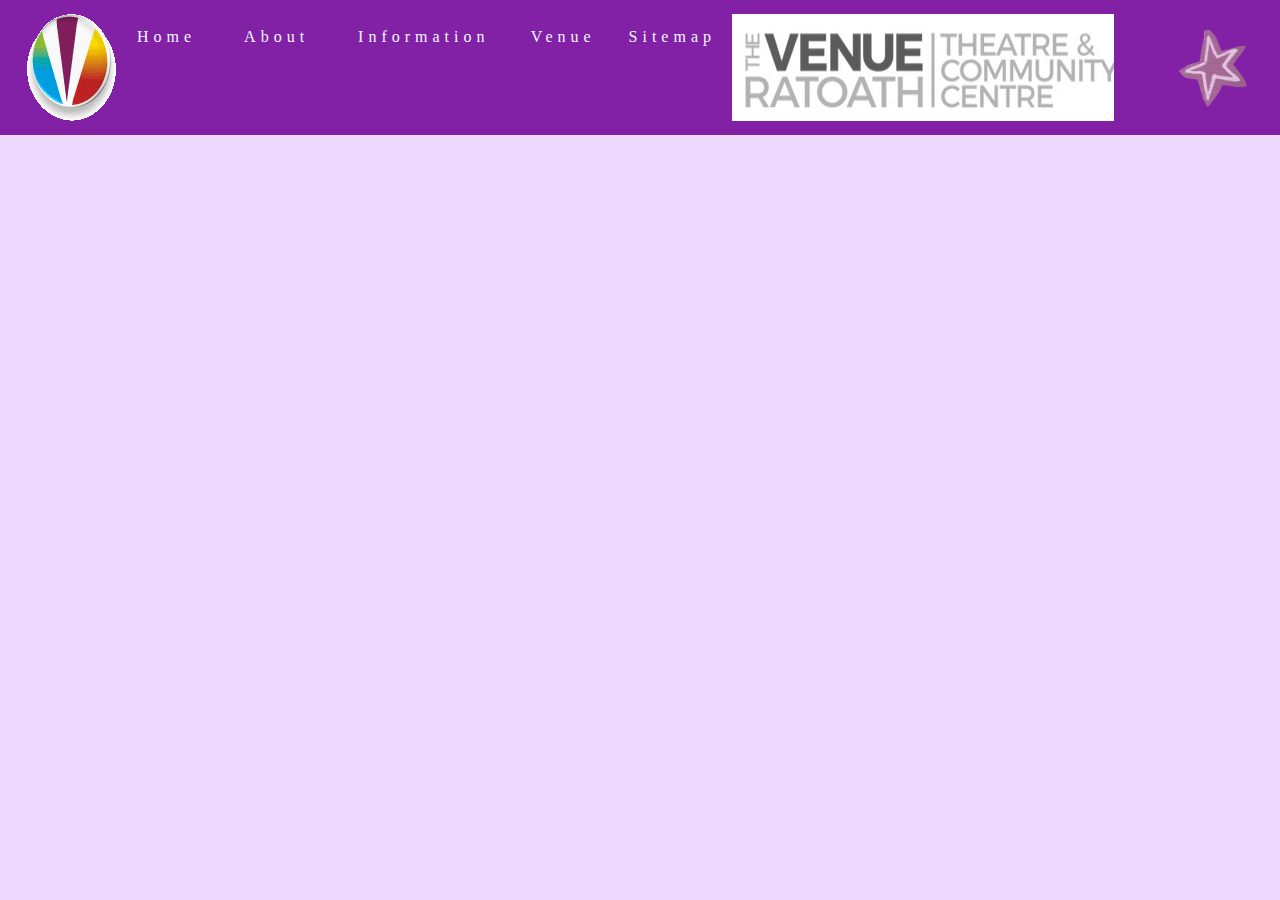
<file: venue website/venue.html>
<!DOCTYPE html> 

<html>

    <head>
    
<title>Venue Theatre</title>
 
  <link rel="stylesheet" type="text/css" href="css/layout.css">
        
    </head>
    
<body>
    
  
     <nav>
         
          <img class="navimage" src="images/venue.gif">

        <a href="index.html">Home</a>
        
        <div class="dropdown">
            <button class="dropbtn"><a href="about.html">About</a> <i class="fa fa-caret-down"></i> 
            </button>
                    
            <div class="dropdown-content">
                <a href="contactform.html">Contact form</a>
            </div>
        </div> 
        
        <div class="dropdown">
            <button class="dropbtn"><a href="info.html">Information</a> 
            <i class="fa fa-caret-down"></i>
            </button>
            <div class="dropdown-content">
                <a href="parking.html">Parking</a>
                <a href="booking.html">Online pay/ Booking</a>
               
            </div>
        </div> 
        
       <div class="dropdown">
        <button class="dropbtn"><a href="venue.html">Venue</a> 
        <i class="fa fa-caret-down"></i>
        </button>
        <div class="dropdown-content">
            <a href="stairs.html">Stairs/Lifts</a>
            <a href="seating.html">Seating</a>
            <a href="shows.html">Upcoming events</a>
            <a href="services.html">Other services</a>
              
    </div>

    </div> 
 
         <a href="sitemap.html">Sitemap</a>
         
         <img class="navimage"src="images/venue%20home.png.jpeg">
         
          <img class="navimg" src="images/gifs/purplestar.gif">
         
    </nav>
    
    

    
</body>



</html>
</file>
<file: venue website/css/layout.css>
* {
    margin: 0;
    padding: 0;
    box-sizing: border-box;
}

body {
    font-family: 'Darker Grotesque', sans-serif;
    font-family: 'Schibsted Grotesk', sans-serif;
    font-family: 'Shantell Sans', cursive;
    background-color: #f0d9ff

    
}

nav {
    overflow: hidden;
    background-color: #8221a6;
    color: aliceblue;
    padding: 14px 16px;
    display: flex;
    height: auto;
    margin: 0 auto;
    letter-spacing: 5px; 
}

a {
    color: aliceblue;
}

ul {
    list-style-type: none; 
    margin: 0 auto; 
    padding: 20px;
}

li {
    display: inline;
    font-family: 'Darker Grotesque', sans-serif;
    font-family: 'Schibsted Grotesk', sans-serif;
    font-family: 'Shantell Sans', cursive;
}

nav a {
    font-size: 16px;
    text-align: center;
    padding: 14px 16px;
    text-decoration: none;
    letter-spacing: 5px;
    
}

.dropdown {
    overflow: hidden;
    
}

.dropdown .dropbtn {
    font-size: 16px;  
    border: none;
    outline: none;
    padding: 14px 16px;
    background-color: inherit;
    font-family: 'Darker Grotesque', sans-serif;
    font-family: 'Shantell Sans', cursive; 
    margin-bottom: 0px;
}

nav a:hover, .dropdown:hover .dropbtn {
    background-color: mediumpurple;
}

.dropdown-content {
    display: none;
    position: absolute;
    min-width: 160px;
    
}

.dropdown-content a {
    float: none;
    color: black;
    padding: 12px 16px;
    text-decoration: none;
    display: block;
    text-align: left;
}

.dropdown-content a:hover {
    background-color: plum;
    color: aliceblue;
}

.dropdown:hover .dropdown-content {
    display: block;
    background-color: floralwhite;
}

.sitemap {
    margin: 0 auto;
    display: flex;
    max-width: inherit;
    max-height: inherit;
}

form { 
   padding-top: 3%;
    margin: 0 auto;
    padding-left: 32%;
    font-size: 20px;
    
}

.contact {
    float: right;
}

.address {
    float: left;
}

.about1 {
    float: right;
}

.navimg {
    float: right;
    max-width: 150px;
    padding-left: 50px;
    position:static;
}

.homepg {
    float:right;
    width: 46%;
}

.homepag {
    float: left;
    width: 50%;
}

.servic {
    margin: 0 auto;
    display: flex;
    padding-left: 35%;
}

.homer {
    padding-top: 5%;
    margin: 0 auto;
    display: flex;
    width: 50%;
}

.asulike {
    width: 400px;
    float: left;
    padding-top: 3%;
}

.star {
    width: 8%;
    
}

.starz {
    width: 8%;
    float: right;
    padding-top: 9%;
}

.happi {
    float: right;
    width: 400px;
    padding-top: 10%;
}

.cpark {
    width: 50%;
}

.cp {
    float: right;
    padding-top: 5%;
    padding-right: 1%;
}

.nyoom {
    width: 50%;
    max-height: 50%;
    float: right;
    padding-bottom: 15%;
}

.row {
     margin: 0 auto;
    display: block;
    float: right;
}

.row1 {
     margin: 0 auto;
    display:block;
   text-align: justify;
    float: left;
}

.shows {
    width: 600px;
    padding-left: 5%;
    border-radius: 10px;
    padding-top: 3%;
    padding-bottom: 10px;  
}

.dance {
    margin: 0 auto;
    display: flex;
    width: 80px;
}

.stairs {
    width: 40%;
    padding-top: 3%;
    
}

.stair {
    float: right;
    padding-right: 3%;
    padding-top: 9%;
}

.seat {
    margin: 0 auto;
    display: flex;
    max-width: inherit;
    max-height: inherit;
}

.seatin {
    float: left;
    padding-left: 3%;
    padding-top: 7%;
}

.info {
    width: 33%;
    margin: 0 auto;
}

.pay {
    width: 60%;
}

.tail {
    width:100px;
    float: right;
}

.payy {
    padding-left: 7%;
}
</file>
